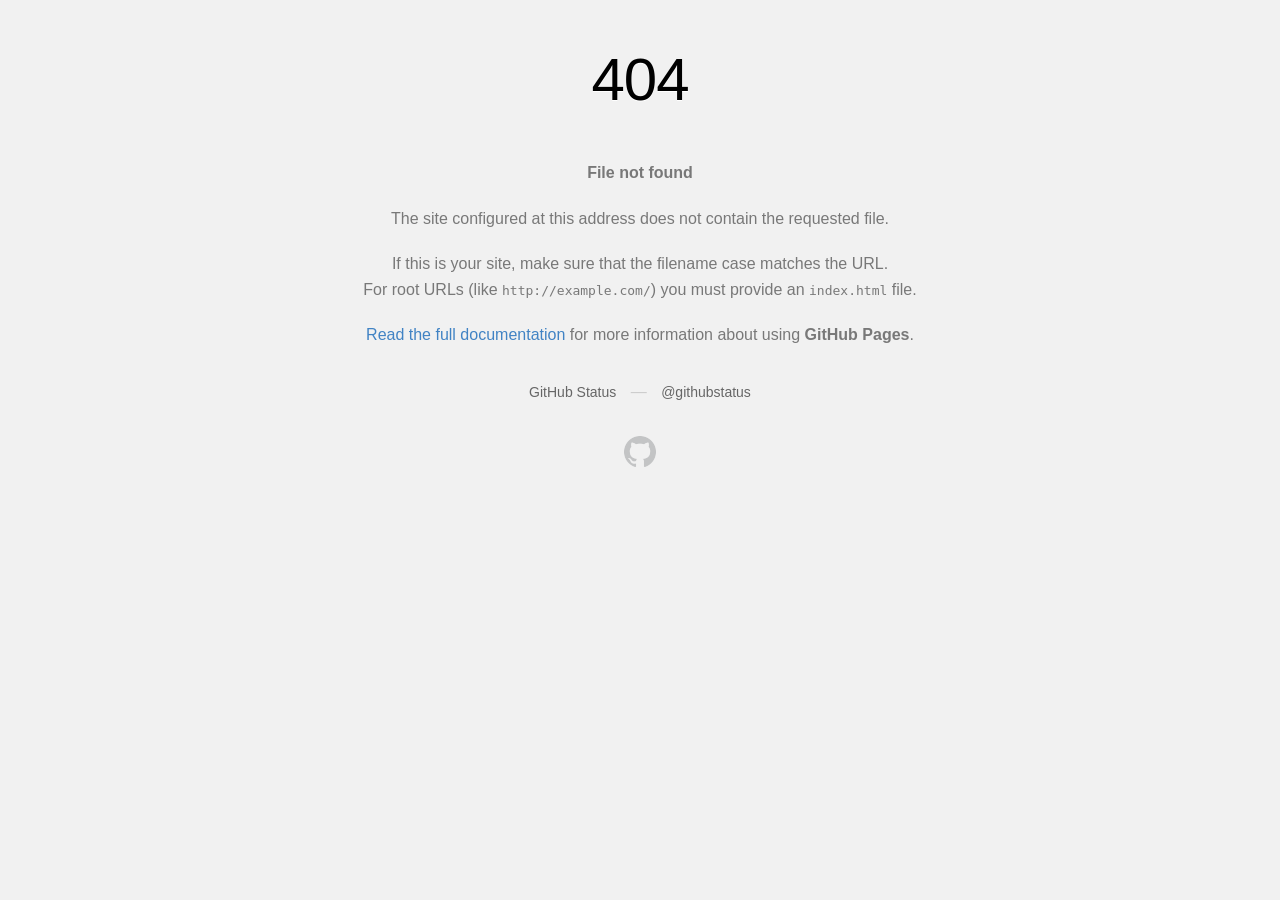
<file: SWB_IITG/findmatthew.com/img/filler.html>
<!DOCTYPE html>
<html>
  <head>
    <meta http-equiv="Content-type" content="text/html; charset=utf-8">
    <meta http-equiv="Content-Security-Policy" content="default-src 'none'; style-src 'unsafe-inline'; img-src data:; connect-src 'self'">
    <title>Page not found &middot; GitHub Pages</title>
    <style type="text/css" media="screen">
      body {
        background-color: #f1f1f1;
        margin: 0;
        font-family: "Helvetica Neue", Helvetica, Arial, sans-serif;
      }

      .container { margin: 50px auto 40px auto; width: 600px; text-align: center; }

      a { color: #4183c4; text-decoration: none; }
      a:hover { text-decoration: underline; }

      h1 { width: 800px; position:relative; left: -100px; letter-spacing: -1px; line-height: 60px; font-size: 60px; font-weight: 100; margin: 0px 0 50px 0; text-shadow: 0 1px 0 #fff; }
      p { color: rgba(0, 0, 0, 0.5); margin: 20px 0; line-height: 1.6; }

      ul { list-style: none; margin: 25px 0; padding: 0; }
      li { display: table-cell; font-weight: bold; width: 1%; }

      .logo { display: inline-block; margin-top: 35px; }
      .logo-img-2x { display: none; }
      @media
      only screen and (-webkit-min-device-pixel-ratio: 2),
      only screen and (   min--moz-device-pixel-ratio: 2),
      only screen and (     -o-min-device-pixel-ratio: 2/1),
      only screen and (        min-device-pixel-ratio: 2),
      only screen and (                min-resolution: 192dpi),
      only screen and (                min-resolution: 2dppx) {
        .logo-img-1x { display: none; }
        .logo-img-2x { display: inline-block; }
      }

      #suggestions {
        margin-top: 35px;
        color: #ccc;
      }
      #suggestions a {
        color: #666666;
        font-weight: 200;
        font-size: 14px;
        margin: 0 10px;
      }

    </style>
  </head>
  <body>

    <div class="container">

      <h1>404</h1>
      <p><strong>File not found</strong></p>

      <p>
        The site configured at this address does not
        contain the requested file.
      </p>

      <p>
        If this is your site, make sure that the filename case matches the URL.<br>
        For root URLs (like <code>http://example.com/</code>) you must provide an
        <code>index.html</code> file.
      </p>

      <p>
        <a href="https://help.github.com/pages/">Read the full documentation</a>
        for more information about using <strong>GitHub Pages</strong>.
      </p>

      <div id="suggestions">
        <a href="https://githubstatus.com">GitHub Status</a> &mdash;
        <a href="https://twitter.com/githubstatus">@githubstatus</a>
      </div>

      <a href="/" class="logo logo-img-1x">
        <img width="32" height="32" title="" alt="" src="[data-uri]">
      </a>

      <a href="/" class="logo logo-img-2x">
        <img width="32" height="32" title="" alt="" src="[data-uri]">
      </a>
    </div>
  </body>
</html>
</file>
